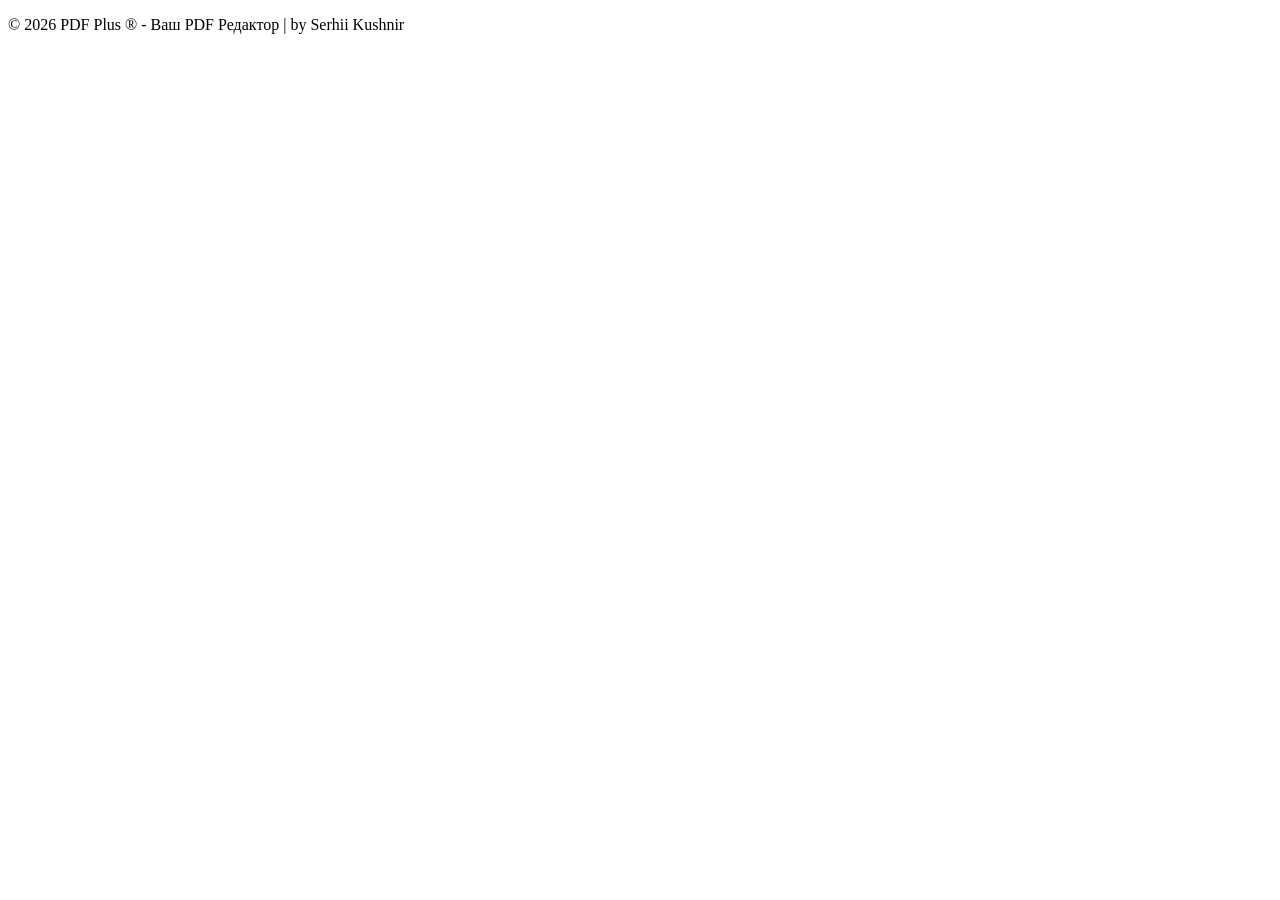
<file: src/main/resources/templates/fragments/footer.html>
<!DOCTYPE html>
<html xmlns:th="http://www.thymeleaf.org">
<head>
    <meta charset="UTF-8">
    <title>Title</title>
    <link rel="stylesheet" th:href="@{/css/footer.css}">
</head>
<body>
    <footer class="pdf-footer">
        <p>© 2026 PDF Plus ® - Ваш PDF Редактор | by Serhii Kushnir</p>
    </footer>
</body>
</html>
</file>
